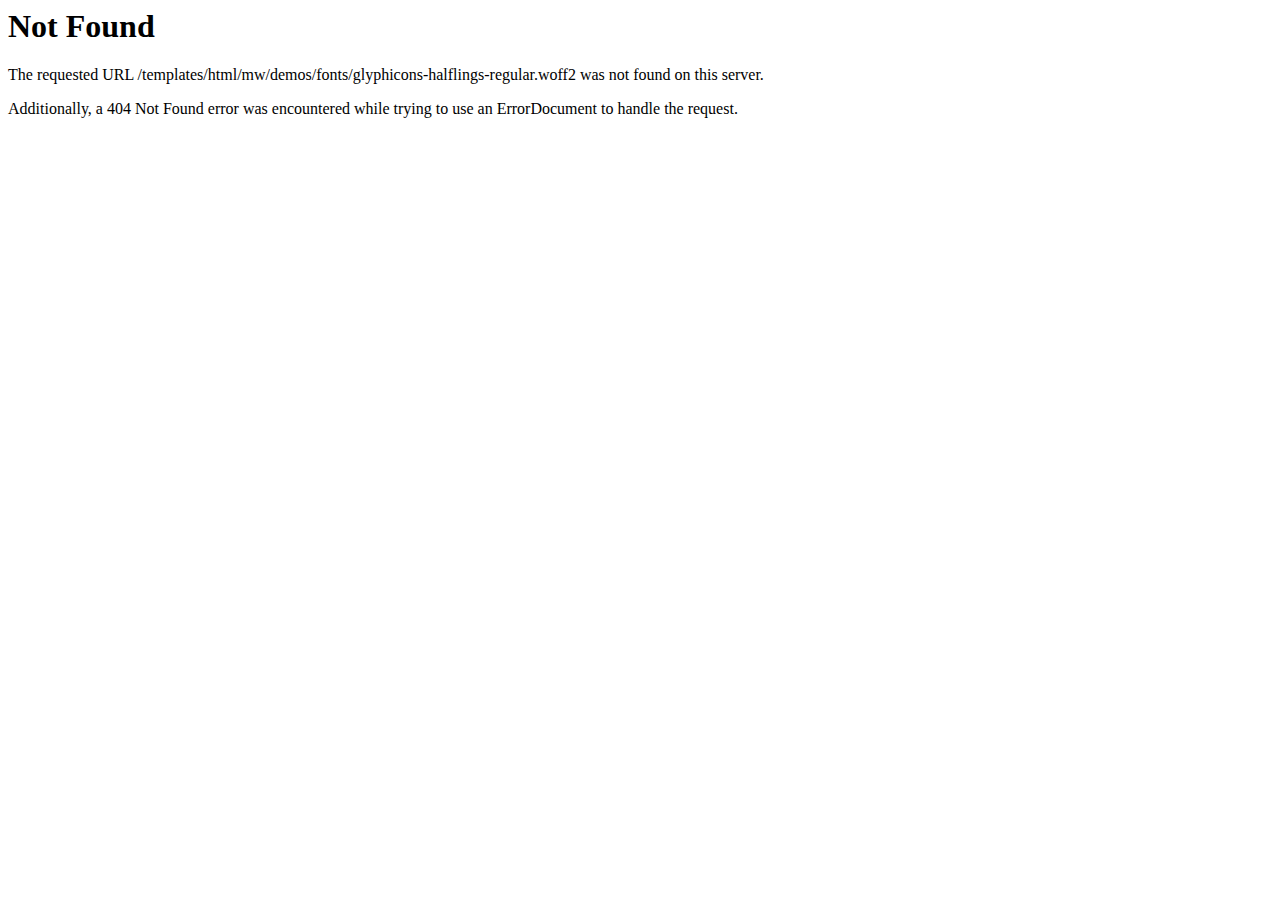
<file: fonts/glyphicons-halflings-regular-2.html>
<!DOCTYPE HTML PUBLIC "-//IETF//DTD HTML 2.0//EN">
<html><head>
<title>404 Not Found</title>
</head><body>
<h1>Not Found</h1>
<p>The requested URL /templates/html/mw/demos/fonts/glyphicons-halflings-regular.woff2 was not found on this server.</p>
<p>Additionally, a 404 Not Found
error was encountered while trying to use an ErrorDocument to handle the request.</p>
</body></html>
</file>
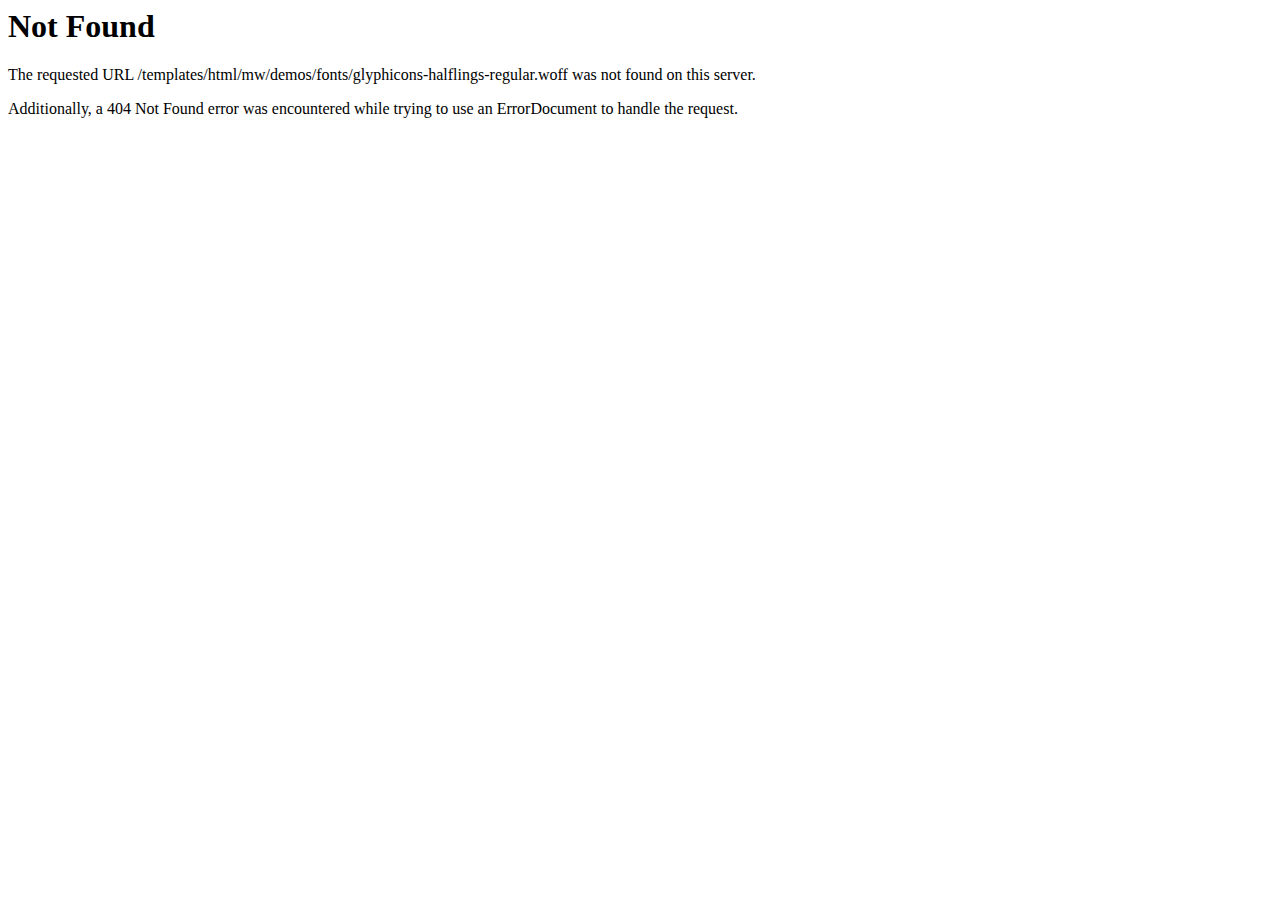
<file: fonts/glyphicons-halflings-regular-3.html>
<!DOCTYPE HTML PUBLIC "-//IETF//DTD HTML 2.0//EN">
<html><head>
<title>404 Not Found</title>
</head><body>
<h1>Not Found</h1>
<p>The requested URL /templates/html/mw/demos/fonts/glyphicons-halflings-regular.woff was not found on this server.</p>
<p>Additionally, a 404 Not Found
error was encountered while trying to use an ErrorDocument to handle the request.</p>
</body></html>
</file>
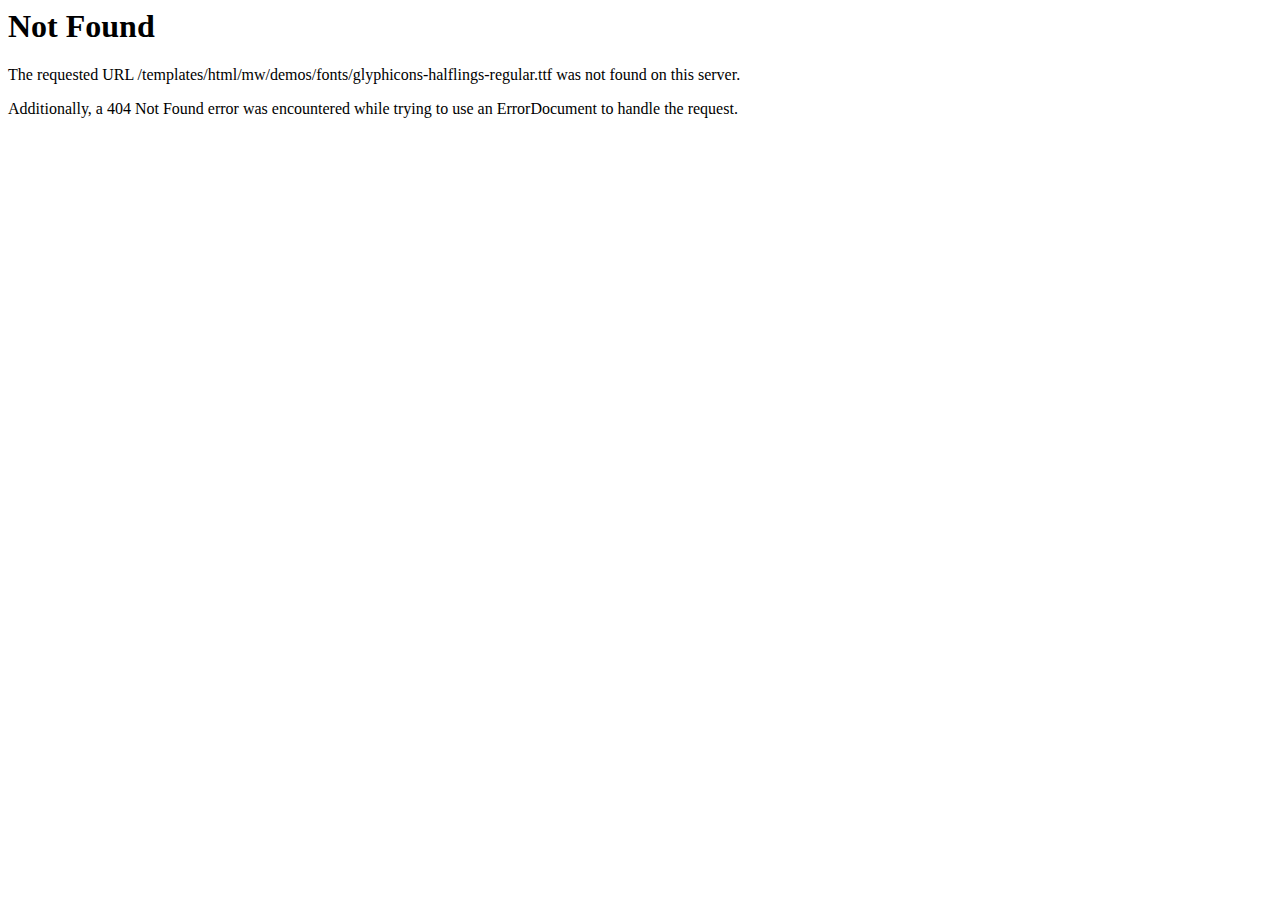
<file: fonts/glyphicons-halflings-regular-4.html>
<!DOCTYPE HTML PUBLIC "-//IETF//DTD HTML 2.0//EN">
<html><head>
<title>404 Not Found</title>
</head><body>
<h1>Not Found</h1>
<p>The requested URL /templates/html/mw/demos/fonts/glyphicons-halflings-regular.ttf was not found on this server.</p>
<p>Additionally, a 404 Not Found
error was encountered while trying to use an ErrorDocument to handle the request.</p>
</body></html>
</file>
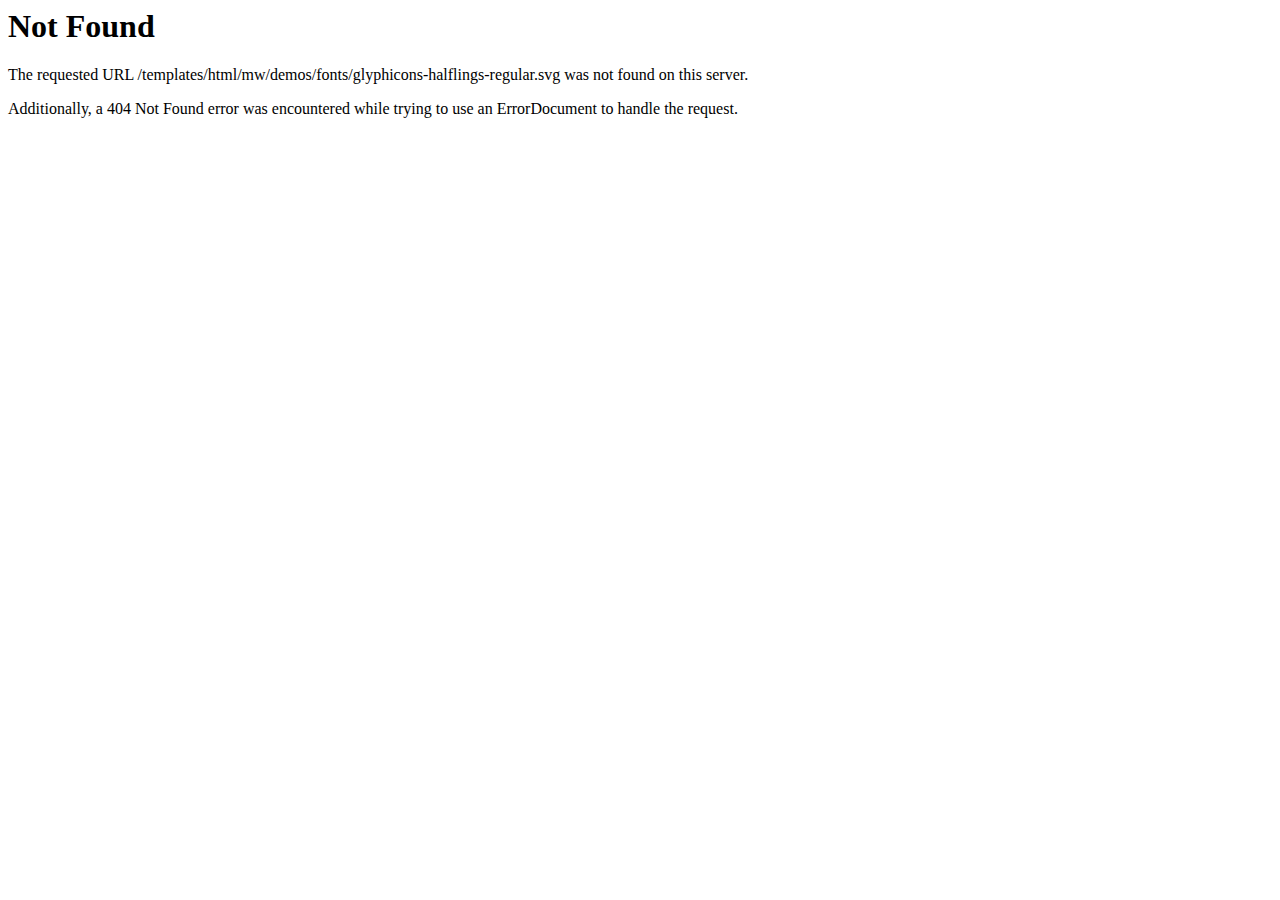
<file: fonts/glyphicons-halflings-regular-5.html>
<!DOCTYPE HTML PUBLIC "-//IETF//DTD HTML 2.0//EN">
<html><head>
<title>404 Not Found</title>
</head><body>
<h1>Not Found</h1>
<p>The requested URL /templates/html/mw/demos/fonts/glyphicons-halflings-regular.svg was not found on this server.</p>
<p>Additionally, a 404 Not Found
error was encountered while trying to use an ErrorDocument to handle the request.</p>
</body></html>
</file>
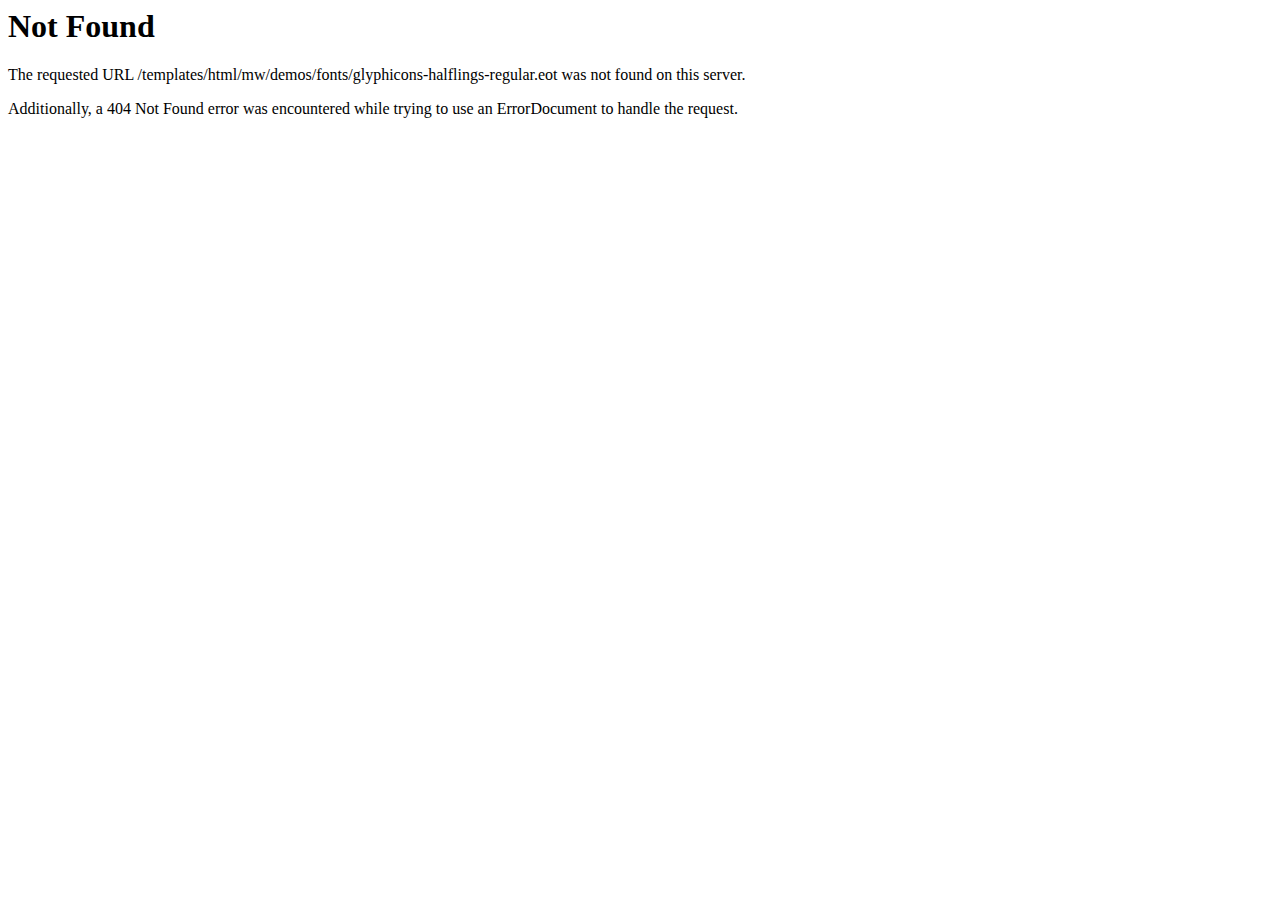
<file: fonts/glyphicons-halflings-regular.html>
<!DOCTYPE HTML PUBLIC "-//IETF//DTD HTML 2.0//EN">
<html><head>
<title>404 Not Found</title>
</head><body>
<h1>Not Found</h1>
<p>The requested URL /templates/html/mw/demos/fonts/glyphicons-halflings-regular.eot was not found on this server.</p>
<p>Additionally, a 404 Not Found
error was encountered while trying to use an ErrorDocument to handle the request.</p>
</body></html>
</file>
